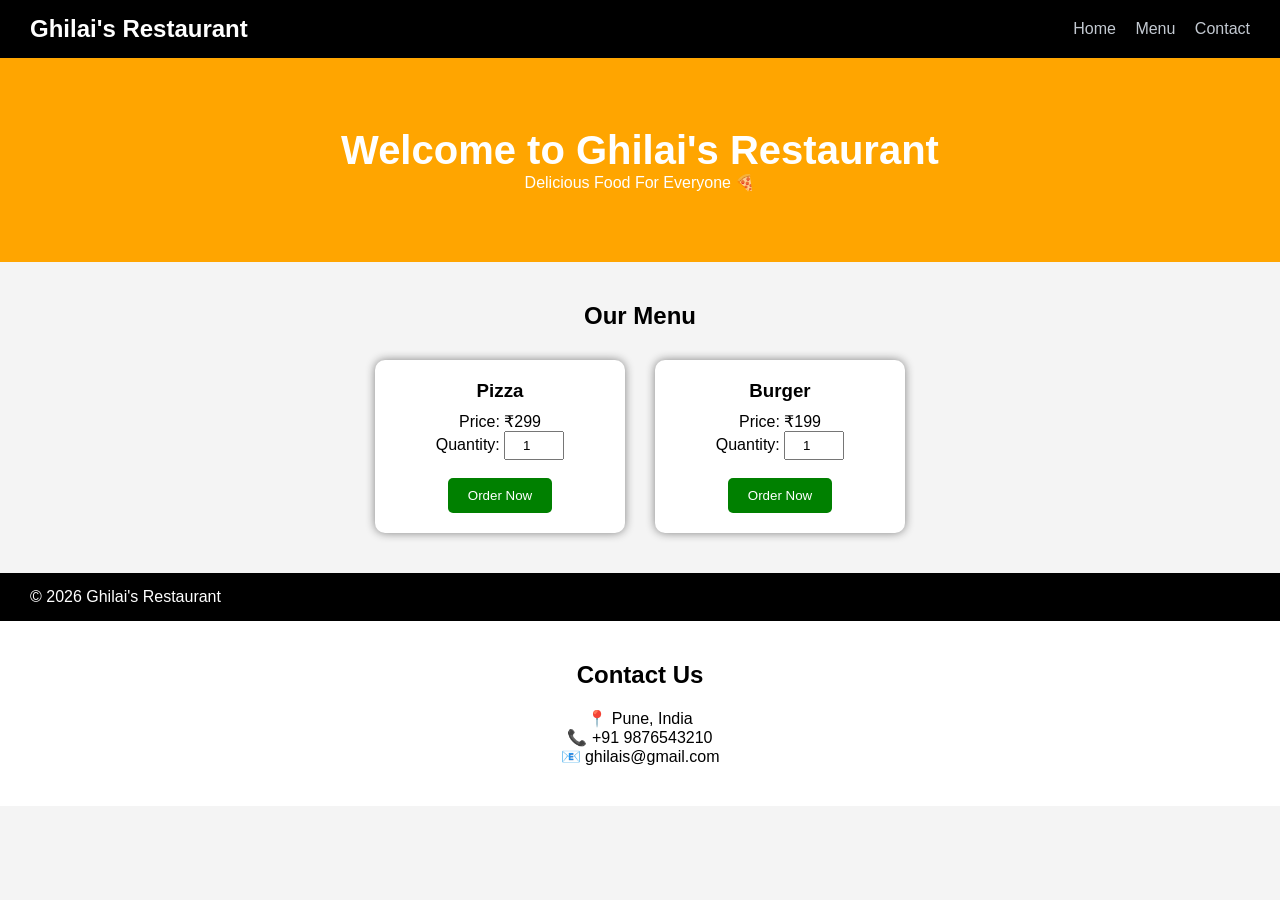
<file: index.html>
<!DOCTYPE html>
<html>
<head>
  <title>Ghilai's Restaurant</title>

  <link rel="stylesheet" href="style.css">
</head>

<body>

  <nav>
    <h1>Ghilai's Restaurant</h1>

    <div>
       <a href="#home">Home</a>
       <a href="#menu">Menu</a>
       <a href="#contact">Contact</a>
    </div>
  </nav>

  <section  class="hero" id="home">
    <h2>Welcome to Ghilai's Restaurant</h2>
    <p>Delicious Food For Everyone 🍕</p>
  </section>
  

  <section class="menu" id="menu">

    <h2>Our Menu</h2>

    <div class="container">

      <div class="card">
        <h3>Pizza</h3>

        <p>Price: ₹299</p>

        <label>Quantity:</label>
        <input type="number" min="1" value="1">

        <br><br>
        

        <a href="thanks.html">
          <button>Order Now</button>
        </a>
      </div>

      <div class="card">
        <h3>Burger</h3>

        <p>Price: ₹199</p>

        <label>Quantity:</label>
        <input type="number" min="1" value="1">

        <br><br>

        <a href="thanks.html">
          <button>Order Now</button>
        </a>
      </div>

    </div>

  </section>
  

  <nav>
  <footer>
    <p align="center">© 2026 Ghilai's Restaurant</p>
  </footer></nav>
  <section class="contact" id="contact">

  <h2>Contact Us</h2>

  <p>📍 Pune, India</p>
  <p>📞 +91 9876543210</p>
  <p>📧 ghilais@gmail.com</p></section>

</body>
</html>
</file>
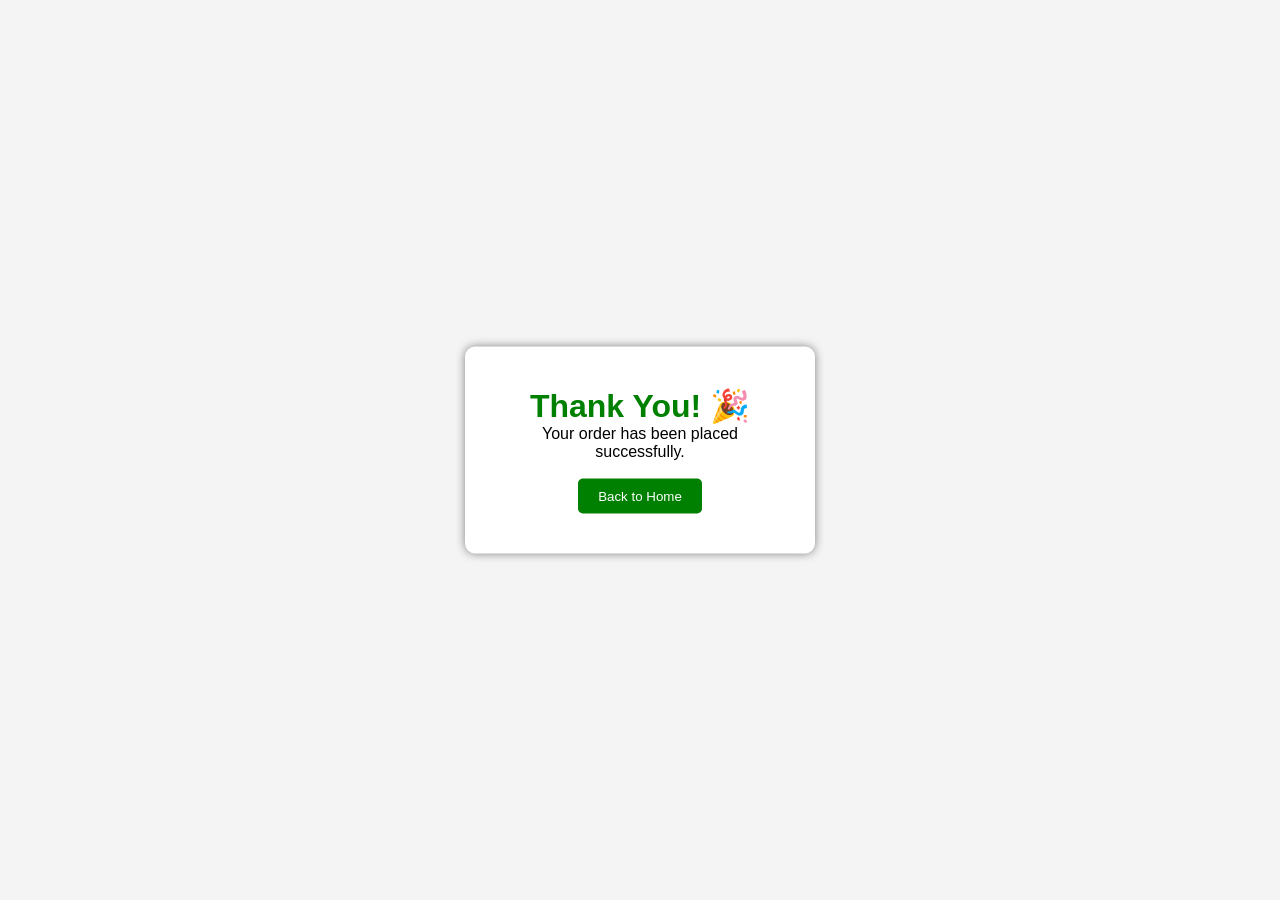
<file: thanks.html>
<!DOCTYPE html>
<html>
<head>
  <title>Thank You</title>

  <link rel="stylesheet" href="style.css">
</head>

<body>

  <div class="thankyou-box">

    <h1>Thank You! 🎉</h1>

    <p>Your order has been placed successfully.</p>

    <br>

    <a href="index.html">
      <button>Back to Home</button>
    </a>

  </div>

</body>
</html>
</file>
<file: style.css>
*{
  margin:0;
  padding:0;
  box-sizing:border-box;
  font-family:Arial;
}

body{
  background:#f4f4f4;
}


nav{
  background:black;
  color:white;
  padding:15px 30px;

  display:flex;
  justify-content:space-between;
  align-items:center;
}

nav a{
  color:rgba(220, 227, 236, 0.886);
  text-decoration:none;
  margin-left:15px;
}

nav a:hover{
  color:orange;
}

.hero{
  background:orange;
  color:white;
  text-align:center;
  padding:70px 20px;
}

.hero h2{
  font-size:40px;
}

.menu{
  padding:40px 20px;
  text-align:center;
}

.container{
  display:flex;
  justify-content:center;
  gap:30px;
  flex-wrap:wrap;
  margin-top:30px;
}

.card{
  background:white;
  width:250px;
  padding:20px;
  border-radius:10px;
  box-shadow:0 0 10px gray;
}

.card h3{
  margin-bottom:10px;
}

.card input{
  width:60px;
  padding:5px;
  text-align:center;
}

button{
  background:green;
  color:white;
  border:none;
  padding:10px 20px;
  border-radius:5px;
  cursor:pointer;
}


button:hover{
  background:darkorange;
}

.footer{
  background:black;
  color:white;
  text-align:center;
  padding:15px;
  margin-top:50px;
}

.thankyou-box{
  background:white;
  width:350px;
  padding:40px;
  text-align:center;

  position:absolute;
  top:50%;
  left:50%;
  transform:translate(-50%,-50%);

  border-radius:10px;
  box-shadow:0 0 10px gray;
}

.thankyou-box h1{
  color:green;
}
.contact{
  background:white;
  text-align:center;
  padding:40px 20px;
}

.contact h2{
  margin-bottom:20px;
}
</file>
